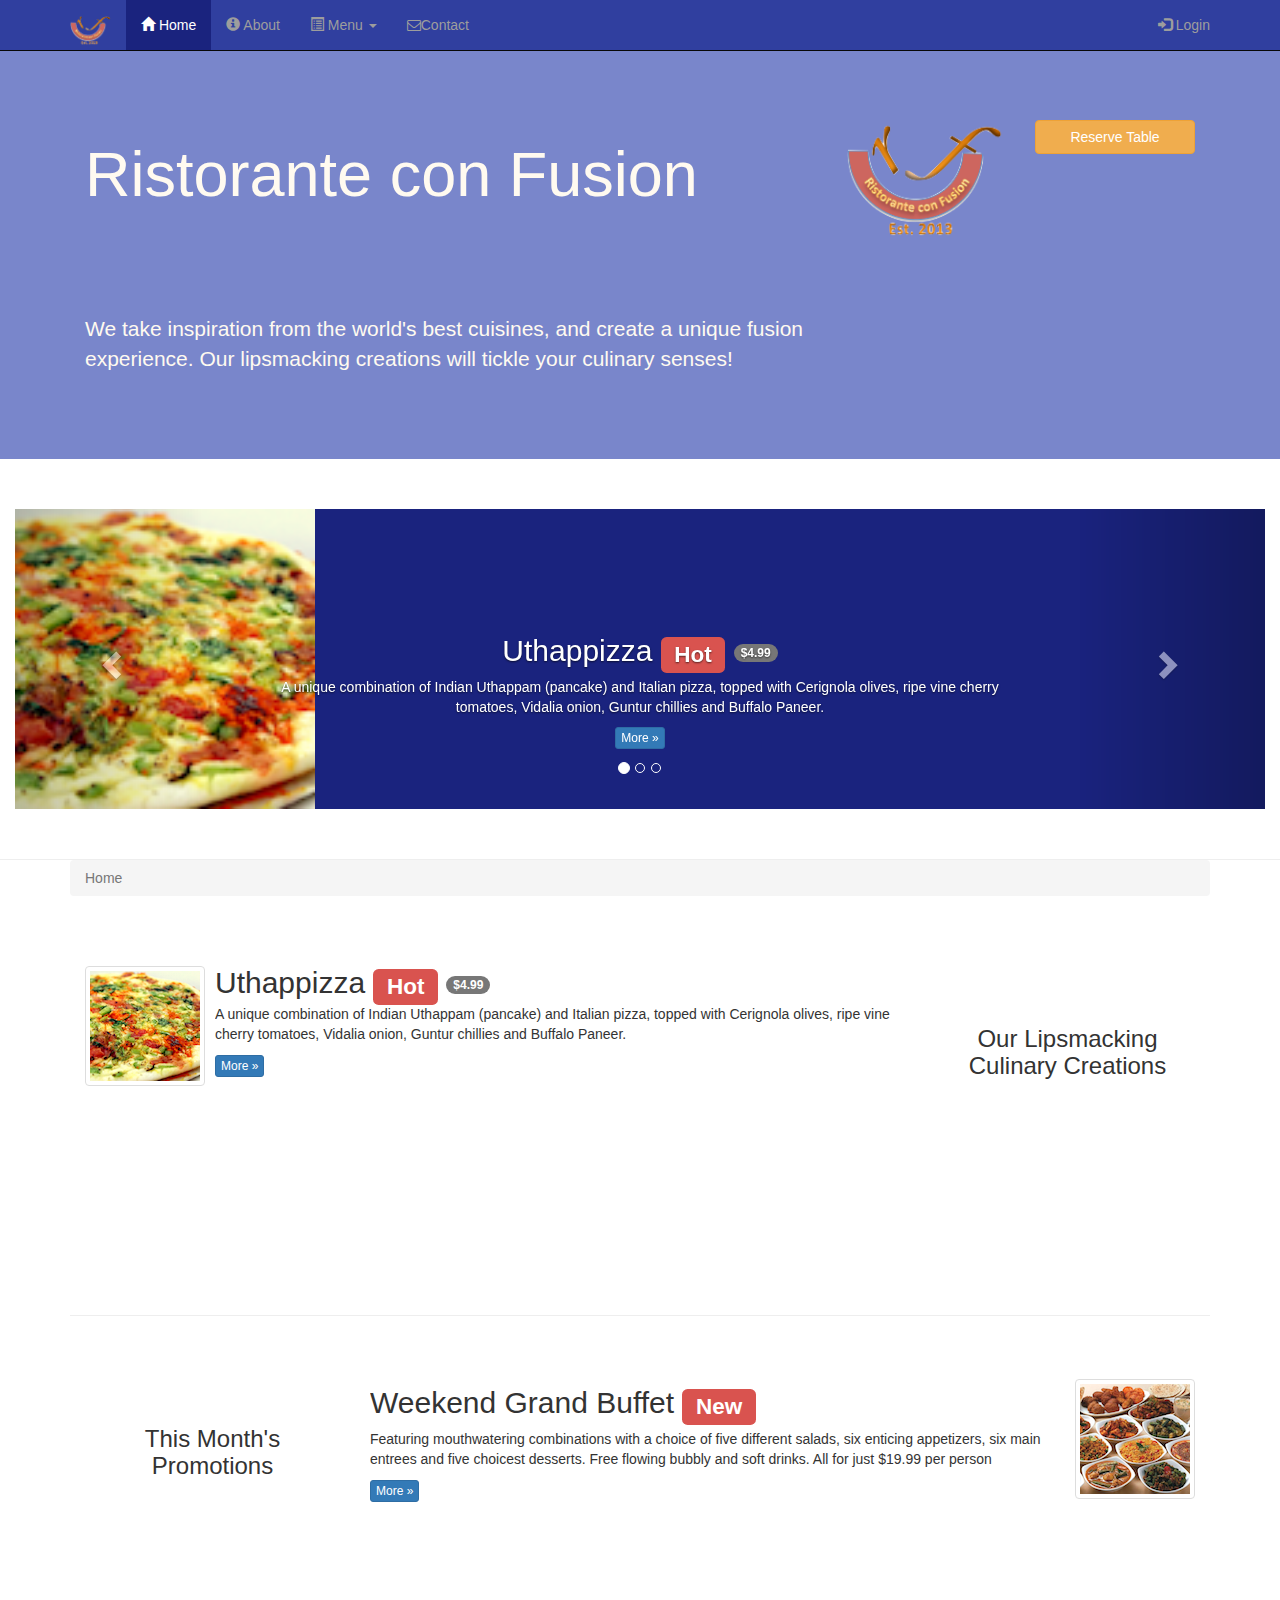
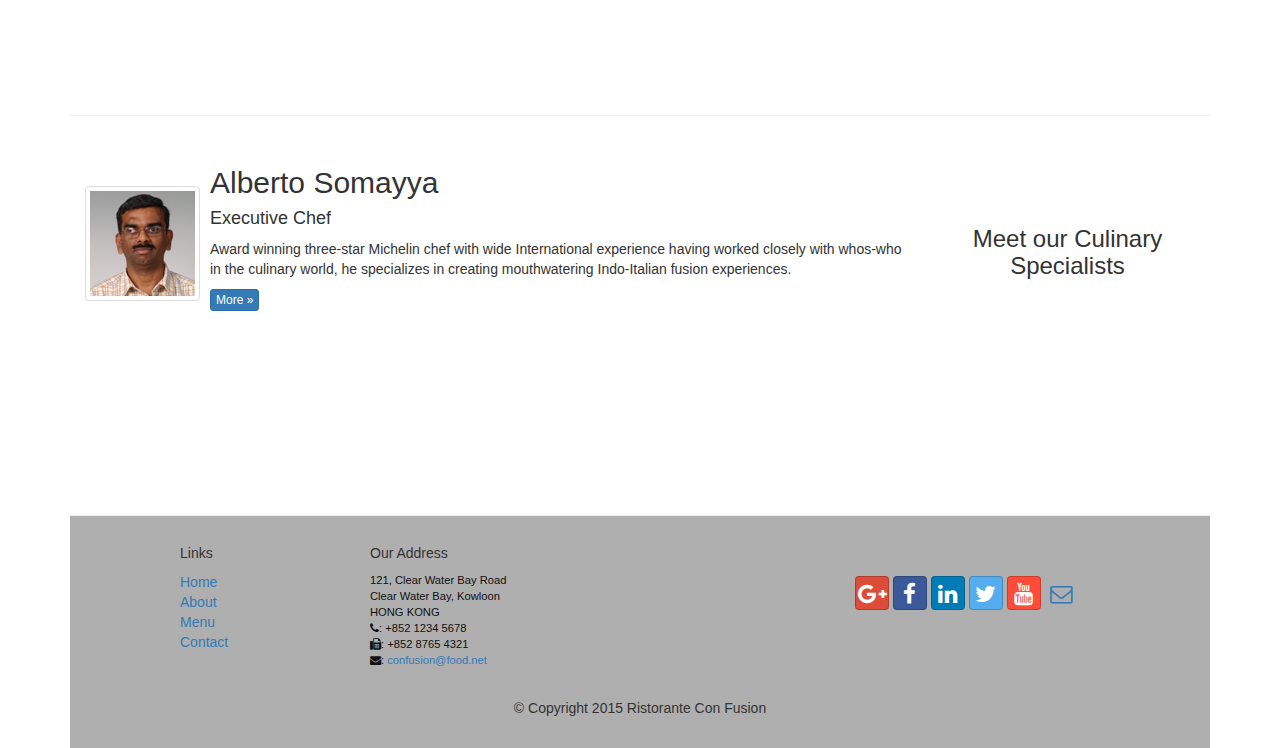
<file: index.html>
<!DOCTYPE html>
<html lang="en">

<head>
    <meta charset="utf-8">
    <meta http-equiv="X-UA-Compatible" content="IE=edge">
    <meta name="viewport" content="width=device-width, initial-scale=1">
    <!-- The above 3 meta tags *must* come first in the head; any other head content must come *after* these tags -->
    <title>Ristorante Con Fusion</title>
    <!-- Bootstrap -->
    <link href="css/bootstrap.min.css" rel="stylesheet">
    <link href="css/mystyles.css" rel="stylesheet">
    <link href="css/font-awesome.min.css" rel="stylesheet">
    <link href="css/bootstrap-social.css" rel="stylesheet">
    <!-- HTML5 shim and Respond.js for IE8 support of HTML5 elements and media queries -->
    <!-- WARNING: Respond.js doesn't work if you view the page via file:// -->
    <!--[if lt IE 9]>
      <script src="https://oss.maxcdn.com/html5shiv/3.7.3/html5shiv.min.js"></script>
      <script src="https://oss.maxcdn.com/respond/1.4.2/respond.min.js"></script>
    <![endif]-->
</head>

<body>
    <nav class="navbar navbar-inverse navbar-fixed-top" role="navigation">
        <div class="container">
            <div class="navbar-header">
                <button type="button" class="navbar-toggle collapsed" data-toggle="collapse" data-target="#navbar" aria-expanded="false" aria-controls="navbar">
                    <span class="sr-only">Toggle navigation</span>
                    <span class="icon-bar"></span>
                    <span class="icon-bar"></span>
                    <span class="icon-bar"></span>
                </button>
                <a class="navbar-brand" href="#"><img src="img/logo.png" height=30 width=41></a>
            </div>

            <div id="navbar" class="navbar-collapse collapse">
                <ul class="nav navbar-nav navbar-left">
                    <li class="active"><a href="index.html"><span class="glyphicon glyphicon-home"
                         aria-hidden="true"></span> Home</a></li>
                    <li><a href="aboutus.html"><span class="glyphicon glyphicon-info-sign"
                     aria-hidden="true"></span> About</a></li>
                    <li class="dropdown">
                        <a href="#" class="dropdown-toggle" data-toggle="dropdown" role="button" aria-haspopup="true" aria-expanded="false">
                            <span class="glyphicon glyphicon-list-alt"></span> Menu <span class="caret"></span></a>
                        <ul class="dropdown-menu">
                            <li><a href="#">Appetizers</a></li>
                            <li><a href="#">Main Courses</a></li>
                            <li><a href="#">Desserts</a></li>
                            <li><a href="#">Drinks</a></li>
                            <li role="separator" class="divider"></li>
                            <li class="dropdown-header">Specials</li>
                            <li><a href="#">Lunch Buffet</a></li>
                            <li><a href="#">Weekend Brunch</a></li>
                        </ul>
                    </li>
                    <li><a href="contactus.html"><i class="fa fa-envelope-o"></i>Contact</a></li>

                </ul>

                <ul class="nav navbar-nav navbar-right">
                    <li>
                        <a data-toggle="modal" data-target="#loginModal">
                            <span class="glyphicon glyphicon-log-in"></span> Login</a>
                    </li>
                </ul>

            </div>
        </div>
    </nav>



    <div id="loginModal" class="modal fade" role="dialog">
        <div class="modal-dialog modal-lg">
            <!-- Modal content-->
            <div class="modal-content">
                <div class="modal-header">
                    <button type="button" class="close" data-dismiss="modal">&times;</button>
                    <h4 class="modal-title">Login </h4>
                </div>
                <div class="modal-body">
                    <form class="form-inline" role="form">
                        <div class="form-group">
                            <input type="email" class="form-control" id="email" name="email" placeholder="Email">
                        </div>
                        <div class="form-group">
                            <input type="password" class="form-control" id="password" name="password" placeholder="Password">
                        </div>
                        <div class="form-group">
                            <label class="checkbox-inline" id="remember-me">
                            <input type="checkbox">
                            Remember me
                        </label>

                        </div>
                        <div class="form-group">
                            <button type="submit" class="btn btn-info">Sign In</button>

                        </div>
                        <div class="form-group">
                            <button type="button" class="btn btn-default btn-sm" data-dismiss="modal">Cancel</button>
                        </div>
                    </form>
                </div>
            </div>
        </div>
    </div>

    <header class="jumbotron">

        <!-- Main component for a primary marketing message or call to action -->

        <div class="container">
            <div class="row row-header">
                <div class="col-xs-12 col-sm-8">
                    <h1>Ristorante con Fusion</h1>
                    <p style="padding:40px;"></p>
                    <p>We take inspiration from the world's best cuisines, and create a unique fusion experience. Our lipsmacking creations will tickle your culinary senses!</p>
                </div>

                <div class="col-xs-12 col-sm-2">
                    <img src="img/logo.png" class="img-responsive">
                </div>

                <div class="col-xs-12 col-sm-2">
                    <a type="button" class="btn btn-warning btn-block" data-toggle="modal" data-target="#reserveTableModal">Reserve Table</a>

                    <!--                 data-toggle="tooltip" title="Or Call us at +852 12345678"
                     data-placement="bottom" -->

                </div>

                <div id="reserveTableModal" class="modal fade" role="dialog" aria-labelledby="reserveTableModal">
                    <div class="modal-dialog modal-lg" role="document">
                        <div class="modal-content">
                            <div class="modal-header">
                                <button type="button" class="close" data-dismiss="modal" aria-label="Close"><span aria-hidden="true">&times;</span></button>
                                <h4 class="modal-title"><strong>Reserve a Table</strong></h4>
                            </div>
                            <div class="modal-body">
                                <form class="form-horizontal" role="form">
                                    <div class="form-group">
                                        <label for="firstname" class="col-sm-2 control-label">Number of Guests</label>
                                        <div class="col-sm-10 radio">
                                            <label><input type="radio" aria-label="guests" id="1guest" name="1guest">1</label>
                                            <label><input type="radio" aria-label="guests" id="2guest" name="2guest">2</label>
                                            <label><input type="radio" aria-label="guests" id="3guest" name="3guest">3</label>
                                            <label><input type="radio" aria-label="guests" id="4guest" name="4guest">4</label>
                                            <label><input type="radio" aria-label="guests" id="5guest" name="5guest">5</label>
                                            <label><input type="radio" aria-label="guests" id="6guest" name="6guest">6</label>
                                        </div>
                                    </div>
                                    <div class="form-group">
                                        <label for="section" class="col-sm-2 control-label">Section</label>
                                        <div class="btn-group col-sm-10" data-toggle="buttons">
                                            <label class="btn btn-default active"><input type="radio" name="options" id="option1" autocomplete="off" checked>Non Smoking</label>
                                            <label class="btn btn-default"><input type="radio" name="options" id="option2" autocomplete="off">Smoking</label>
                                        </div>
                                    </div>
                                    <div class="form-group has-feedback">
                                        <label for="dateandtime" class="col-sm-2 control-label">Date and Time</label>
                                        <div class="col-sm-5">
                                            <input type="date" class="form-control" id="date" placeholder="Date">
                                            <span class="glyphicon glyphicon-calendar form-control-feedback" aria-hidden="true"></span>
                                        </div>
                                        <div class="col-sm-5">
                                            <input type="time" class="form-control" id="time" placeholder="Time">
                                            <span class="glyphicon glyphicon-time form-control-feedback" aria-hidden="true"></span>
                                        </div>
                                    </div>
                                    <div class="form-group has-feedback">
                                        <label for="reserve" class="col-sm-2 control-label"></label>
                                        <div class="col-sm-5">
                                            <button type="submit" class="btn btn-primary">Reserve</button>
                                            <button type="button" class="btn btn-default" data-dismiss="modal">Cancel</button>
                                        </div>
                                    </div>

                                    <div class="alert alert-warning alert-dismissable" role="alert">
                                        <button type="button" class="close" data-dismiss="alert" aria-label="Close"><span aria-hidden="true">&times;</span></button> Warning: Please <strong>call</strong> us to reserve for more than six guests.</div>
                                </form>
                            </div>
                        </div>
                    </div>
                </div>
            </div>
        </div>
    </header>


    <div class="row row-content">
        <div class="col-xs-12">
            <div id="mycarousel" class="carousel slide" data-ride="carousel">
                <!-- Indicators -->
                <ol class="carousel-indicators">
                    <li data-target="#mycarousel" data-slide-to="0" class="active"></li>
                    <li data-target="#mycarousel" data-slide-to="1"></li>
                    <li data-target="#mycarousel" data-slide-to="2"></li>
                </ol>

                <!-- Wrapper for slides -->
                <div class="carousel-inner" role="listbox">
                    <div class="item active">
                        <img class="img-responsive" src="img/uthappizza.png" alt="Uthappizza">
                        <div class="carousel-caption">
                            <h2>Uthappizza  <span class="label label-danger">Hot</span> <span class="badge">$4.99</span></h2>
                            <p>A unique combination of Indian Uthappam (pancake) and Italian pizza, topped with Cerignola olives, ripe vine cherry tomatoes, Vidalia onion, Guntur chillies and Buffalo Paneer.</p>
                            <p><a class="btn btn-primary btn-xs" href="#">More &raquo;</a></p>
                        </div>
                    </div>
                    <div class="item">
                        <img class="img-responsive" src="img/buffet.png" alt="buffet">
                        <div class="carousel-caption">
                            <h2>Weekend Grand Buffet <span class="label label-danger label-xs">New</span></h2>
                            <p>Featuring mouthwatering combinations with a choice of five different salads, six enticing appetizers, six main entrees and five choicest desserts. Free flowing bubbly and soft drinks. All for just $19.99 per person </p>
                            <p><a class="btn btn-primary btn-xs" href="#">More &raquo;</a></p>
                        </div>
                    </div>
                    <div class="item">
                        <img class="img-responsive" src="img/alberto.png" alt="alberto">
                        <div class="carousel-caption">
                            <h2 class="media-heading">Alberto Somayya</h2>
                            <h4>Executive Chef</h4>
                            <p>Award winning three-star Michelin chef with wide International experience having worked closely with whos-who in the culinary world, he specializes in creating mouthwatering Indo-Italian fusion experiences.
                            </p>
                            <p><a class="btn btn-primary btn-xs" href="#">More &raquo;</a></p>
                        </div>
                    </div>
                    <!-- Controls -->
                    <a class="left carousel-control" href="#mycarousel" role="button" data-slide="prev">
                        <span class="glyphicon glyphicon-chevron-left" aria-hidden="true"></span>
                        <span class="sr-only">Previous</span>
                    </a>
                    <a class="right carousel-control" href="#mycarousel" role="button" data-slide="next">
                        <span class="glyphicon glyphicon-chevron-right" aria-hidden="true"></span>
                        <span class="sr-only">Next</span>
                    </a>
                </div>

            </div>
        </div>
    </div>


    <div class="container">
        <div>
            <ol class="breadcrumb">
                <li class="active">Home</li>
            </ol>
        </div>
        <div class="row row-content">
            <div class="col-xs-12 col-sm-3 col-sm-push-9">
                <p style="padding:20px;"></p>
                <h3 align=center>Our Lipsmacking Culinary Creations</h3>
            </div>
            <div class="col-xs-12 col-sm-9 col-sm-pull-3">
                <div class="media">
                    <div class="media-left media-middle">
                        <a href="#">
                            <img class="media-object img-thumbnail" src="img/uthappizza.png" alt="Uthappizza">
                        </a>
                    </div>
                    <div class="media-body">
                        <h2 class="media-heading">Uthappizza <span class="label label-danger">Hot</span>
                            <span class="badge">$4.99</span>
                        </h2>
                        <p>A unique combination of Indian Uthappam (pancake) and Italian pizza, topped with Cerignola olives, ripe vine cherry tomatoes, Vidalia onion, Guntur chillies and Buffalo Paneer.</p>
                        <p><a class="btn btn-primary btn-xs" href="#">More &raquo;</a></p>
                    </div>
                </div>
            </div>
        </div>
        <div class="row row-content">
            <div class="col-xs-12 col-sm-3">
                <p style="padding:20px;"></p>
                <h3 align=center>This Month's Promotions</h3>
            </div>
            <div class="col-xs-12 col-sm-9">
                <div class="media">

                    <div class="media-body">
                        <h2 class="media=heading">Weekend Grand Buffet <span class="label label-danger">New</span></h2>
                        <p>Featuring mouthwatering combinations with a choice of five different salads, six enticing appetizers, six main entrees and five choicest desserts. Free flowing bubbly and soft drinks. All for just $19.99 per person </p>
                        <p><a class="btn btn-primary btn-xs" href="#">More &raquo;</a></p>
                    </div>
                    <div class="media-right media-middle">
                        <a href="#">
                            <img class="media-object img-thumbnail" src="img/buffet.png" alt="buffet">
                        </a>
                    </div>
                </div>
            </div>
        </div>

        <div class="row row-content">

            <div class="col-xs-12 col-sm-3 col-sm-push-9">
                <p style="padding:20px;"></p>
                <h3 align="center">Meet our Culinary Specialists</h3>
            </div>
            <div class="col-xs-12 col-sm-9 col-sm-pull-3">
                <div class="media">
                    <div class="media-left media-middle">
                        <a href="#">
                            <img class="media-object img-thumbnail" src="img/alberto.png" alt="Alberto Somayya">
                        </a>
                    </div>
                    <div class="media-body">
                        <h2 class="media-heading">Alberto Somayya</h2>
                        <h4>Executive Chef</h4>
                        <p>Award winning three-star Michelin chef with wide International experience having worked closely with whos-who in the culinary world, he specializes in creating mouthwatering Indo-Italian fusion experiences.
                        </p>
                        <p><a class="btn btn-primary btn-xs" href="#">More &raquo;</a></p>
                    </div>
                </div>
            </div>
        </div>

    </div>

    <footer>
        <div class="container">
            <div class="row row-footer">
                <div class="col-xs-5 col-xs-offset-1 col-sm-2 col-sm-offset-1">
                    <h5>Links</h5>
                    <ul class="list-unstyled">
                        <li><a href="#">Home</a></li>
                        <li><a href="aboutus.html">About</a></li>
                        <li><a href="#">Menu</a></li>
                        <li><a href="#">Contact</a></li>
                    </ul>
                </div>
                <div class="col-xs-6 col-sm-5">
                    <h5>Our Address</h5>
                    <address>
		              121, Clear Water Bay Road<br>
		              Clear Water Bay, Kowloon<br>
		              HONG KONG<br>
                        <i class="fa fa-phone"></i>: +852 1234 5678<br>
                        <i class="fa fa-fax"></i>: +852 8765 4321<br>
                        <i class="fa fa-envelope"></i>: <a href="mailto:confusion@food.net">confusion@food.net</a>
		           </address>
                </div>
                <div class="col-xs-12 col-sm-4">
                    <div class="nav navbar-nav" style="padding: 40px 10px;">
                        <a class="btn btn-social-icon btn-google-plus" href="http://google.com/+"><i class="fa fa-google-plus"></i></a>
                        <a class="btn btn-social-icon btn-facebook" href="http://www.facebook.com/profile.php?id="><i class="fa fa-facebook"></i></a>
                        <a class="btn btn-social-icon btn-linkedin" href="http://www.linkedin.com/in/"><i class="fa fa-linkedin"></i></a>
                        <a class="btn btn-social-icon btn-twitter" href="http://twitter.com/"><i class="fa fa-twitter"></i></a>
                        <a class="btn btn-social-icon btn-youtube" href="http://youtube.com/"><i class="fa fa-youtube"></i></a>
                        <a class="btn btn-social-icon" href="mailto:"><i class="fa fa-envelope-o"></i></a>
                    </div>
                </div>
                <div class="col-xs-12">
                    <p style="padding:10px;"></p>
                    <p align=center>© Copyright 2015 Ristorante Con Fusion</p>
                </div>
            </div>
        </div>
    </footer>

    <!-- jQuery (necessary for Bootstrap's JavaScript plugins) -->
    <script src="https://ajax.googleapis.com/ajax/libs/jquery/1.12.4/jquery.min.js"></script>
    <!-- Include all compiled plugins (below), or include individual files as needed -->
    <script src="js/bootstrap.min.js"></script>
</body>

<!--
    <script>
        $(document).ready(function(){
        $('[data-toggle="tooltip"]').tooltip();
         });
    </script>
-->

</html>
</file>
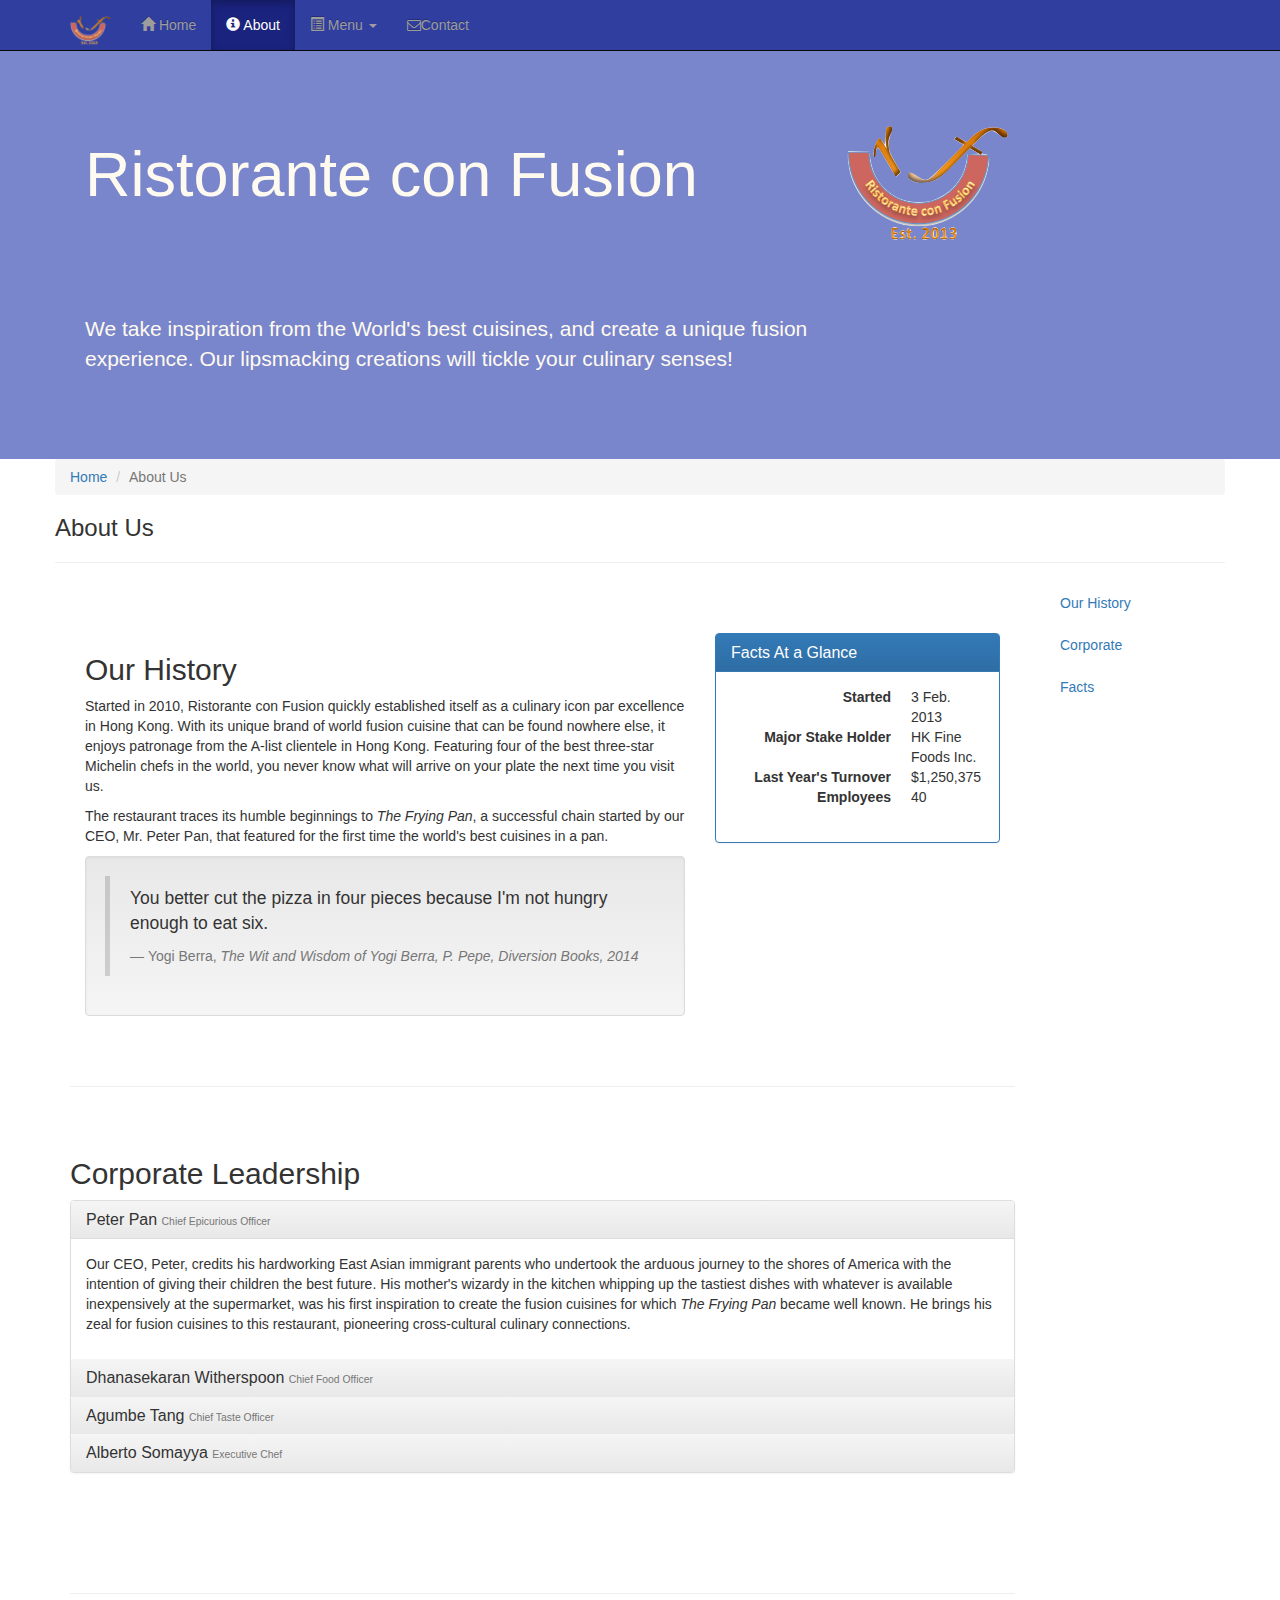
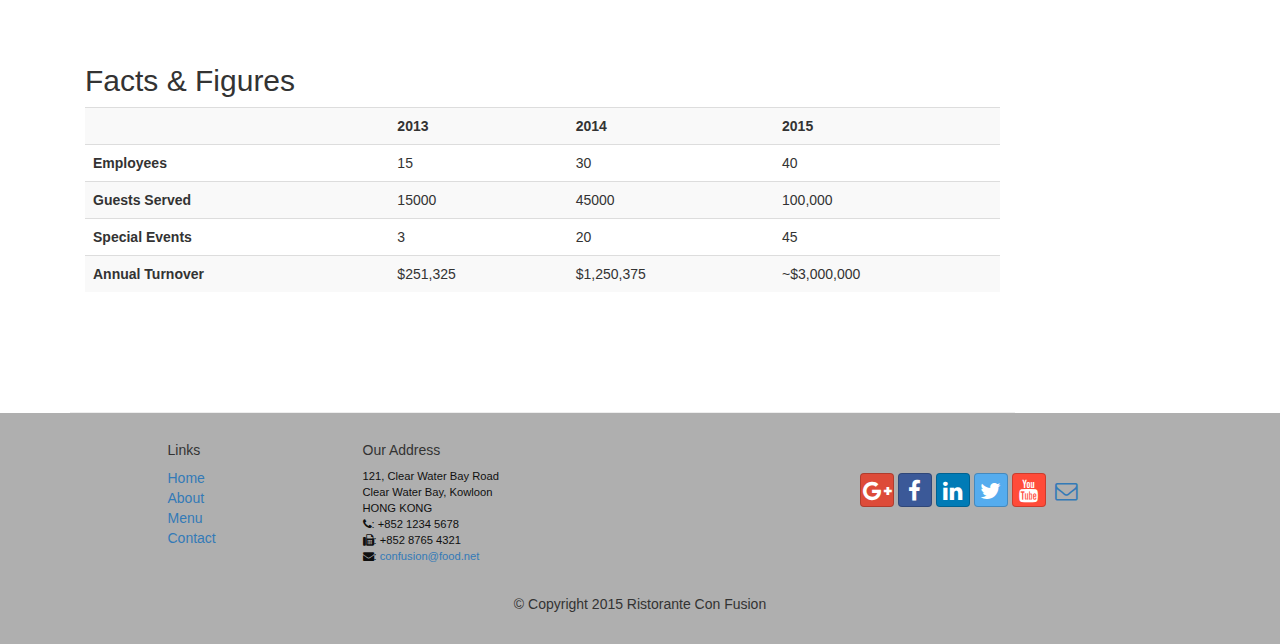
<file: aboutus.html>
<!DOCTYPE html>
<html lang="en">

<head>
    <meta charset="utf-8">
    <meta http-equiv="X-UA-Compatible" content="IE=edge">
    <meta name="viewport" content="width=device-width, initial-scale=1">
    <!-- The above 3 meta tags *must* come first in the head; any other head 
         content must come *after* these tags -->
    <title>Ristorante Con Fusion: About Us</title>
        <!-- Bootstrap -->
    <link href="css/bootstrap.min.css" rel="stylesheet">
    <link href="css/bootstrap-theme.min.css" rel="stylesheet">
    <link href="css/font-awesome.min.css" rel="stylesheet">
    <link href="css/bootstrap-social.css" rel="stylesheet">
    <link href="css/mystyles.css" rel="stylesheet">

    <!-- HTML5 shim and Respond.js for IE8 support of HTML5 elements and media queries -->
    <!-- WARNING: Respond.js doesn't work if you view the page via file:// -->
    <!--[if lt IE 9]>
      <script src="https://oss.maxcdn.com/html5shiv/3.7.2/html5shiv.min.js"></script>
      <script src="https://oss.maxcdn.com/respond/1.4.2/respond.min.js"></script>
    <![endif]-->
</head>

<body data-spy="scroll" data-target="#myScrollspy" data-offset="200">
    <nav class="navbar navbar-inverse navbar-fixed-top" role="navigation">
        <div class="container">
            <div class="navbar-header">
                <button type="button" class="navbar-toggle collapsed" data-toggle="collapse" data-target="#navbar" aria-expanded="false" aria-controls="navbar">
                    <span class="sr-only">Toggle navigation</span>
                    <span class="icon-bar"></span>
                    <span class="icon-bar"></span>
                    <span class="icon-bar"></span>
                </button>
                <a class="navbar-brand" href="#"><img src="img/logo.png" height=30 width=41></a>
            </div>
            <div id="navbar" class="navbar-collapse collapse">
                <ul class="nav navbar-nav">
                    <li><a href="index.html"><span class="glyphicon glyphicon-home"
                         aria-hidden="true"></span> Home</a></li>
                    <li class="active"><a href="aboutus.html"><span class="glyphicon glyphicon-info-sign"
                     aria-hidden="true"></span> About</a></li>
                    <li class="dropdown">
                        <a href="#" class="dropdown-toggle" data-toggle="dropdown"
                         role="button" aria-haspopup="true" aria-expanded="false">
                        <span class="glyphicon glyphicon-list-alt"
                        aria-hidden="true"></span>
                         Menu <span class="caret"></span></a>
                        <ul class="dropdown-menu">
                            <li><a href="#">Appetizers</a></li>
                            <li><a href="#">Main Courses</a></li>
                            <li><a href="#">Desserts</a></li>
                            <li><a href="#">Drinks</a></li>
                            <li role="separator" class="divider"></li>
                            <li class="dropdown-header">Specials</li>
                            <li><a href="#">Lunch Buffet</a></li>
                            <li><a href="#">Weekend Brunch</a></li>
                        </ul>
                    </li>
                    <li><a href="contactus.html"><i class="fa fa-envelope-o"></i>Contact</a></li>
                </ul>
            </div>
        </div>
    </nav>  
    <header class="jumbotron">

        <!-- Main component for a primary marketing message or call to action -->

        <div class="container">
            <div class="row row-header">
                <div class="col-xs-12 col-sm-8">
                    <h1>Ristorante con Fusion</h1>
                    <p style="padding:40px;"></p>
                    <p>We take inspiration from the World's best cuisines, and create a unique fusion experience. Our lipsmacking creations will tickle your culinary senses!</p>
                </div>
                <div class="col-xs-12 col-sm-2">
                    <img src="img/logo.png">
                </div>
            </div>
        </div>
    </header>

    <div class="container">
        <div class="row">
            <div>
                <ol class="breadcrumb">
                  <li><a href="index.html">Home</a></li>
                  <li class="active">About Us</li>
                </ol>
            </div>
            <div>
               <h3>About Us</h3>
               <hr>
            </div>
        </div>
        <div class="row">
            
            <div class="col-xs-12 col-sm-10">
                <div id="history" class="row row-content">
                    <div class="col-xs-12 col-sm-6 col-lg-8">
                        <h2>Our History</h2>
                        <p>Started in 2010, Ristorante con Fusion quickly established itself as a culinary icon par excellence in Hong Kong. With its unique brand of world fusion cuisine that can be found nowhere else, it enjoys patronage from the A-list clientele in Hong Kong.  Featuring four of the best three-star Michelin chefs in the world, you never know what will arrive on your plate the next time you visit us.</p>
                        <p>The restaurant traces its humble beginnings to <em>The Frying Pan</em>, a successful chain started by our CEO, Mr. Peter Pan, that featured for the first time the world's best cuisines in a pan.</p>
                                      <div class="well">
                            <blockquote>
                                <p>You better cut the pizza in four pieces because
                                    I'm not hungry enough to eat six.</p>
                                <footer>Yogi Berra,
                                  <cite>The Wit and Wisdom of Yogi Berra,
                                    P. Pepe, Diversion Books, 2014</cite>
                                </footer>
                            </blockquote>
                        </div>
                    </div>
                    <div class="col-xs-12 col-sm-6 col-lg-4">
                       <div class="panel panel-primary">
                            <div class="panel-heading">
                                <h3 class="panel-title">Facts At a Glance</h3>
                            </div>
                            <div class="panel-body">
                                <dl class="dl-horizontal">
                                    <dt>Started</dt>
                                    <dd>3 Feb. 2013</dd>
                                    <dt>Major Stake Holder</dt>
                                    <dd>HK Fine Foods Inc.</dd>
                                    <dt>Last Year's Turnover</dt>
                                    <dd>$1,250,375</dd>
                                    <dt>Employees</dt>
                                    <dd>40</dd>
                               </dl>
                            </div>
                        </div>

                    </div>

                    <div>

                        <p style="padding:20px;"></p>
                    </div>

                </div>
        


                <div id="corporate" class="row row-content">
                    <div class="xs-col-12">
                        <h2>Corporate Leadership</h2>
        <!--
                          <ul class="nav nav-tabs" role="tablist">
                            <li role="presentation" class="active"><a href="#peter" aria-controls="peter" role="tab" data-toggle="tab">Peter Pan</a></li>
                            <li role="presentation"><a href="#dhanasekaran" aria-controls="dhanasekaran" role="tab" data-toggle="tab">Dhanasekaran Witherspoon</a></li>
                            <li role="presentation"><a href="#agumbe" aria-controls="agumbe" role="tab" data-toggle="tab">Agumbe Tang</a></li>
                            <li role="presentation"><a href="#alberto" aria-controls="alberto" role="tab" data-toggle="tab">Alberto Somayya</a></li>
                          </ul>
        -->

                        <div class="panel-group" id="accordion" role="tablist" aria-multiselectable="true">
                            <div class="panel panel-default">
                                <div class="panel-heading" role="tab" id="headingPeter">
                                    <h3 class="panel-title">
                                        <a role="button" data-toggle="collapse"
                                             data-parent="#accordion" href="#peter"
                                             aria-expanded="true" aria-controls="peter">
                                            Peter Pan <small>Chief Epicurious Officer</small></a>
                                    </h3>
                                </div>
                                <div role="tabpanel" class="panel-collapse collapse in"
                                     id="peter"    aria-labelledby="headingPeter">
                                    <div class="panel-body">
                                        <p> Our CEO, Peter, credits his hardworking East Asian immigrant parents who undertook the arduous journey to the shores of America with the intention of giving their children the best future. His mother's wizardy in the kitchen whipping up the tastiest dishes with whatever is available inexpensively at the supermarket, was his first inspiration to create the fusion cuisines for which <em>The Frying Pan</em> became well known. He brings his zeal for fusion cuisines to this restaurant, pioneering cross-cultural culinary connections.
                                        </p>
                                    </div>
                                </div>


                                <div class="panel-heading" role="tab" id="headingD">
                                    <h3 class="panel-title">
                                        <a role="button" data-toggle="collapse"
                                             data-parent="#accordion" href="#d"
                                             aria-expanded="true" aria-controls="d">
                                            Dhanasekaran Witherspoon <small>Chief Food Officer</small></a>
                                    </h3>
                                </div>
                                <div role="tabpanel" class="panel-collapse collapse"
                                     id="d"    aria-labelledby="headingD">
                                    <div class="panel-body">
                                        <p> Our CFO, Danny, as he is affectionately referred to by his colleagues, comes from a long established family tradition in farming and produce. His experiences growing up on a farm in the Australian outback gave him great appreciation for varieties of food sources. As he puts it in his own words, <em>Everything that runs, wins, and everything that stays, pays!</em>
                                        </p>
                                    </div>
                                </div>


                                <div class="panel-heading" role="tab" id="headingAgumbe">
                                    <h3 class="panel-title">
                                        <a role="button" data-toggle="collapse"
                                             data-parent="#accordion" href="#agumbe"
                                             aria-expanded="true" aria-controls="agumbe">
                                            Agumbe Tang <small>Chief Taste Officer</small></a>
                                    </h3>
                                </div>
                                <div role="tabpanel" class="panel-collapse collapse"
                                     id="agumbe"    aria-labelledby="headingAgumbe">
                                    <div class="panel-body">
                                        <p> Blessed with the most discerning gustatory sense, Agumbe, our CFO, personally ensures that every dish that we serve meets his exacting tastes. Our chefs dread the tongue lashing that ensues if their dish does not meet his exacting standards. He lives by his motto, <em>You click only if you survive my lick.</em>
                                        </p>
                                    </div>
                                </div>

                                <div class="panel-heading" role="tab" id="headingAlberto">
                                    <h3 class="panel-title">
                                        <a role="button" data-toggle="collapse"
                                             data-parent="#accordion" href="#alberto"
                                             aria-expanded="true" aria-controls="alberto">
                                            Alberto Somayya <small>Executive Chef</small></a>
                                    </h3>
                                </div>
                                <div role="tabpanel" class="panel-collapse collapse"
                                     id="alberto"    aria-labelledby="headingAlberto">
                                    <div class="panel-body">
                                        <p>Award winning three-star Michelin chef with wide International experience having worked closely with whos-who in the culinary world, he specializes in creating mouthwatering Indo-Italian fusion experiences. He says, <em>Put together the cuisines from the two craziest cultures, and you get a winning hit! Amma Mia!</em>
                                        </p>
                                    </div>
                                </div>
                            </div>

                        </div>
                    </div>
                    <div>
                        <p style="padding:20px;"></p>
                    </div>
               </div>
   
        
                <div id="facts" class="row row-content">
                    <div class="col-xs-12">
                        <h2>Facts &amp; Figures</h2>
                           <div class="table-responsive">
                            <table class="table table-striped">
                                <tr>
                                    <td>&nbsp;</td>
                                    <th>2013</th>
                                    <th>2014</th>
                                    <th>2015</th>
                                </tr>
                                <tr>
                                    <th>Employees</th>
                                    <td>15</td>
                                    <td>30</td>
                                    <td>40</td>
                                </tr>
                                <tr>
                                    <th>Guests Served</th>
                                    <td>15000</td>
                                    <td>45000</td>
                                    <td>100,000</td>
                                </tr>
                                <tr>
                                    <th>Special Events</th>
                                    <td>3</td>
                                    <td>20</td>
                                    <td>45</td>
                                </tr>
                                <tr>
                                    <th>Annual Turnover</th>
                                    <td>$251,325</td>
                                    <td>$1,250,375</td>
                                    <td>~$3,000,000</td>
                                </tr>
                            </table>
                        </div>

                    </div>
                     <div class="col-xs-12 col-sm-3">


                        <p style="padding:20px;"></p>
                    </div>

               </div> 
           </div>
        
        <nav class="hidden-xs col-sm-2" id="myScrollspy">
            <ul class="nav nav-pills nav-stacked" data-spy="affix" data-offset-top="400">
                <li><a href="#history">Our History</a></li>
                <li><a href="#corporate">Corporate</a></li>
                <li><a href="#facts">Facts</a></li>
            </ul>
        </nav>

        </div>
    </div>

    <footer class="row-footer">
        <div class="container">
            <div class="row">             
                <div class="col-xs-5 col-xs-offset-1 col-sm-2 col-sm-offset-1">
                    <h5>Links</h5>
                    <ul class="list-unstyled">
                        <li><a href="index.html">Home</a></li>
                        <li><a href="aboutus.html">About</a></li>
                        <li><a href="#">Menu</a></li>
                        <li><a href="#">Contact</a></li>
                    </ul>
                </div>
                <div class="col-xs-6 col-sm-5">
                    <h5>Our Address</h5>
                    <address>
		              121, Clear Water Bay Road<br>
		              Clear Water Bay, Kowloon<br>
		              HONG KONG<br>
		              <i class="fa fa-phone"></i>: +852 1234 5678<br>
		              <i class="fa fa-fax"></i>: +852 8765 4321<br>
		              <i class="fa fa-envelope"></i>: 
                        <a href="mailto:confusion@food.net">confusion@food.net</a>
		           </address>
                </div>
                <div class="col-xs-12 col-sm-4">
                    <div class="nav navbar-nav" style="padding: 40px 10px;">
                        <a class="btn btn-social-icon btn-google-plus" href="http://google.com/+"><i class="fa fa-google-plus"></i></a>
                        <a class="btn btn-social-icon btn-facebook" href="http://www.facebook.com/profile.php?id="><i class="fa fa-facebook"></i></a>
                        <a class="btn btn-social-icon btn-linkedin" href="http://www.linkedin.com/in/"><i class="fa fa-linkedin"></i></a>
                        <a class="btn btn-social-icon btn-twitter" href="http://twitter.com/"><i class="fa fa-twitter"></i></a>
                        <a class="btn btn-social-icon btn-youtube" href="http://youtube.com/"><i class="fa fa-youtube"></i></a>
                        <a class="btn btn-social-icon" href="mailto:"><i class="fa fa-envelope-o"></i></a>
                    </div>
                </div>
                <div class="col-xs-12">
                    <p style="padding:10px;"></p>
                    <p align=center>© Copyright 2015 Ristorante Con Fusion</p>
                </div>
            </div>
        </div>
    </footer>
    <!-- jQuery (necessary for Bootstrap's JavaScript plugins) -->
    <script src="https://ajax.googleapis.com/ajax/libs/jquery/1.11.3/jquery.min.js"></script>
    <!-- Include all compiled plugins (below), or include individual files as needed -->
    <script src="js/bootstrap.min.js"></script>
</body>

</html>
</file>
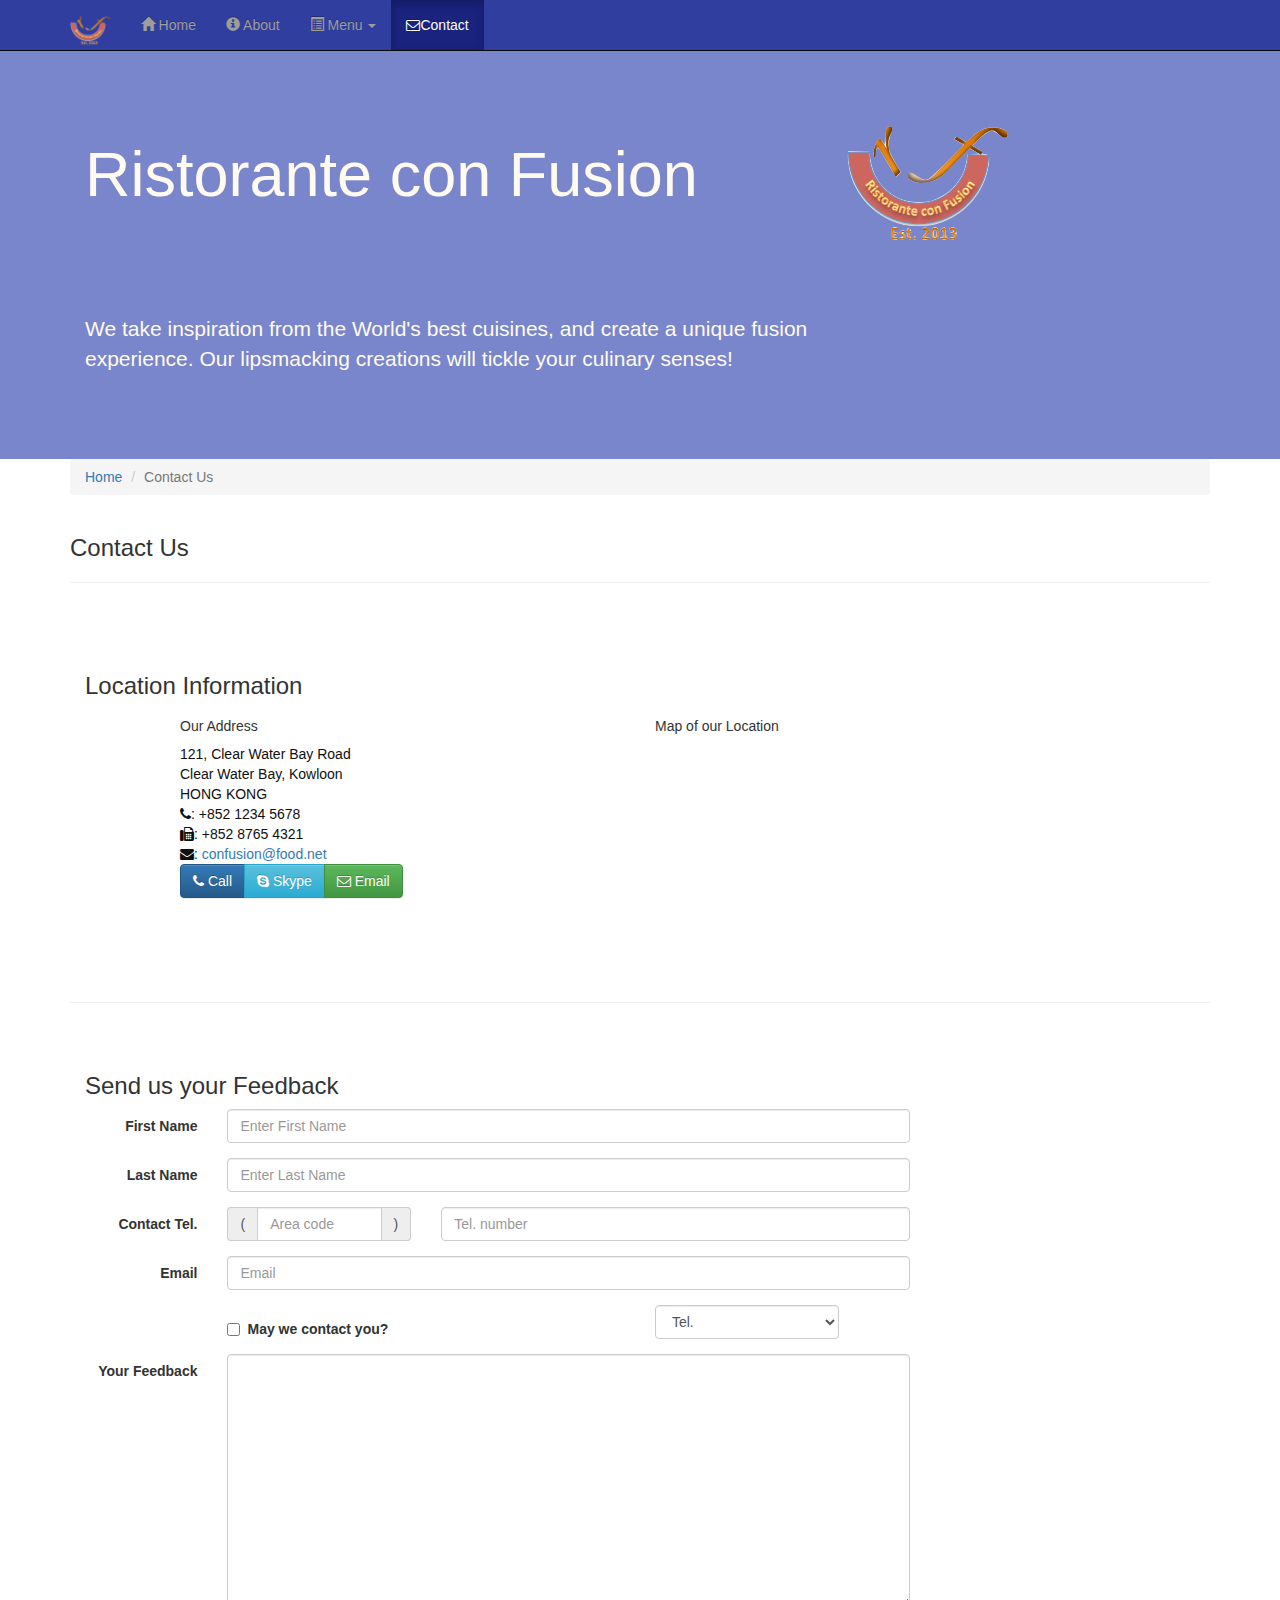
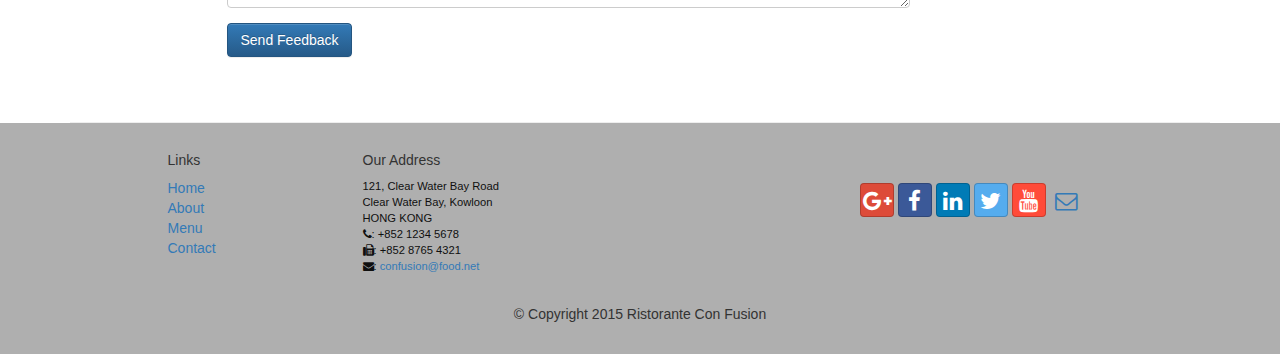
<file: contactus.html>
<!DOCTYPE html>
<html lang="en">

<head>
     <meta charset="utf-8">
    <meta http-equiv="X-UA-Compatible" content="IE=edge">
    <meta name="viewport" content="width=device-width, initial-scale=1">
    <!-- The above 3 meta tags *must* come first in the head; any other head 
         content must come *after* these tags -->
    <title>Ristorante Con Fusion: About Us</title>
        <!-- Bootstrap -->
    <link href="css/bootstrap.min.css" rel="stylesheet">
    <link href="css/bootstrap-theme.min.css" rel="stylesheet">
    <link href="css/font-awesome.min.css" rel="stylesheet">
    <link href="css/bootstrap-social.css" rel="stylesheet">
    <link href="css/mystyles.css" rel="stylesheet">

    <!-- HTML5 shim and Respond.js for IE8 support of HTML5 elements and media queries -->
    <!-- WARNING: Respond.js doesn't work if you view the page via file:// -->
    <!--[if lt IE 9]>
      <script src="https://oss.maxcdn.com/html5shiv/3.7.2/html5shiv.min.js"></script>
      <script src="https://oss.maxcdn.com/respond/1.4.2/respond.min.js"></script>
    <![endif]-->
</head>

<body>
    <nav class="navbar navbar-inverse navbar-fixed-top" role="navigation">
        <div class="container">
            <div class="navbar-header">
                <button type="button" class="navbar-toggle collapsed" data-toggle="collapse" data-target="#navbar" aria-expanded="false" aria-controls="navbar">
                    <span class="sr-only">Toggle navigation</span>
                    <span class="icon-bar"></span>
                    <span class="icon-bar"></span>
                    <span class="icon-bar"></span>
                </button>
                <a class="navbar-brand" href="index.html"><img src="img/logo.png" height=30></a>
            </div>
            <div id="navbar" class="navbar-collapse collapse">
                <ul class="nav navbar-nav">
                    <li><a href="index.html"><span class="glyphicon glyphicon-home"
                         aria-hidden="true"></span> Home</a></li>
                    <li><a href="aboutus.html">
                        <span class="glyphicon glyphicon-info-sign"
                         aria-hidden="true"></span> About</a></li>
                    <li class="dropdown">
                        <a href="#" class="dropdown-toggle" data-toggle="dropdown"
                         role="button" aria-haspopup="true" aria-expanded="false"> 
                         <span class="glyphicon glyphicon-list-alt"></span>
                            Menu <span class="caret"></span></a>
                        <ul class="dropdown-menu">
                            <li><a href="#">Appetizers</a></li>
                            <li><a href="#">Main Courses</a></li>
                            <li><a href="#">Desserts</a></li>
                            <li><a href="#">Drinks</a></li>
                            <li role="separator" class="divider"></li>
                            <li class="dropdown-header">Specials</li>
                            <li><a href="#">Lunch Buffet</a></li>
                            <li><a href="#">Weekend Brunch</a></li>
                        </ul>
                    </li>
                    <li class="active"><a href="contactus.html"><i class="fa fa-envelope-o"></i>Contact</a></li>
                </ul>
            </div>
        </div>
    </nav>  
    <header class="jumbotron">

        <!-- Main component for a primary marketing message or call to action -->

        <div class="container">
            <div class="row row-header">
                <div class="col-xs-12 col-sm-8">
                    <h1>Ristorante con Fusion</h1>
                    <p style="padding:40px;"></p>
                    <p>We take inspiration from the World's best cuisines, and create a unique fusion experience. Our lipsmacking creations will tickle your culinary senses!</p>
                </div>
                <div class="col-xs-12 col-sm-2">
                    <img src="img/logo.png">
                </div>
            </div>
        </div>
    </header>

    <div class="container">
        <div class="row">
            <div class="col-xs-12">
               <ul class="breadcrumb">
                   <li><a href="index.html">Home</a></li>
                   <li class="active">Contact Us</li>
               </ul>
            </div>
            <div class="col-xs-12">
               <h3>Contact Us</h3>
               <hr>
            </div>
        </div>
        
        <div class="row row-content">
           <div class="col-xs-12">
              <h3>Location Information</h3> 
           </div>
            <div class="col-xs-12 col-sm-4 col-sm-offset-1">
                   <h5>Our Address</h5>
                    <address style="font-size: 100%">
		              121, Clear Water Bay Road<br>
		              Clear Water Bay, Kowloon<br>
		              HONG KONG<br>
		              <i class="fa fa-phone"></i>: +852 1234 5678<br>
		              <i class="fa fa-fax"></i>: +852 8765 4321<br>
		              <i class="fa fa-envelope"></i>: 
                        <a href="mailto:confusion@food.net">confusion@food.net</a>
		           </address>
            </div>
            <div class="col-xs-12 col-sm-6 col-sm-offset-1">
                <h5>Map of our Location</h5>
            </div>
            <div class="col-xs-12 col-sm-11 col-sm-offset-1">
                <div class="btn-group" role="group" aria-label="...">
                    <a type="button" class="btn btn-primary" href="tel:+85212345678"><i class="fa fa-phone"></i> Call</a>
                    <a type="button" class="btn btn-info"><i class="fa fa-skype"></i> Skype</a>
                    <a type="button" class="btn btn-success" href="mailto:confusion@food.net"><i class="fa fa-envelope-o"></i> Email</a>
                </div>

            </div>
        </div>

        <div class="row row-content">
           <div class="col-xs-12">
              <h3>Send us your Feedback</h3> 
           </div>
            <div class="col-xs-12 col-sm-9">
                <form class="form-horizontal" role="form">
                    <div class="form-group">
                        <label for="firstname" class="col-sm-2 control-label">First Name</label>                        
                        <div class="col-sm-10">
                        <input type="text" class="form-control" id="firstname" name="firstname" placeholder="Enter First Name">
                        </div>
                    </div>
                    <div class="form-group">
                        <label for="lastname" class="col-sm-2 control-label">Last Name</label>
                        <div class="col-sm-10">
                            <input type="text" class="form-control" id="lastname" name="lastname" placeholder="Enter Last Name">
                        </div>
                    </div>
                    
                   <div class="form-group">
                        <label for="telnum" class="col-xs-12 col-sm-2 control-label">Contact Tel.</label>
                        <div class="col-xs-5 col-sm-4 col-md-3">
                            <div class="input-group">
                                <div class="input-group-addon">(</div>
                                    <input type="tel" class="form-control" id="areacode" name="areacode" placeholder="Area code">
                                <div class="input-group-addon">)</div>
                            </div>
                        </div>
                        <div class="col-xs-7 col-sm-6 col-md-7">
                                    <input type="tel" class="form-control" id="telnum" name="telnum" placeholder="Tel. number">
                        </div>
                    </div>
                    <div class="form-group">
                        <label for="emailid" class="col-sm-2 control-label">Email</label>
                        <div class="col-sm-10">
                            <input type="email" class="form-control" id="emailid" name="emailid" placeholder="Email">
                        </div>
                    </div>
                    <div class="form-group">
                       <div class="checkbox col-sm-5 col-sm-offset-2">
                            <label class="checkbox-inline">
                                <input type="checkbox" name="approve" value="">
                                <strong>May we contact you?</strong>
                            </label>
                        </div>
                        <div class="col-sm-3 col-sm-offset-1">
                            <select class="form-control">
                                <option>Tel.</option>
                                <option>Email</option>
                            </select>
                        </div>
                    </div>
                    <div class="form-group">
                        <label for="feedback" class="col-sm-2 control-label">Your Feedback</label>
                        <div class="col-sm-10">
                            <textarea class="form-control" id="feedback" name="feedback" rows="12"></textarea>
                        </div>
                    </div>
                     <div class="form-group">
                        <div class="col-sm-offset-2 col-sm-10">
                            <button type="submit" class="btn btn-primary">Send Feedback</button>
                        </div>
                    </div>

                </form>
            </div>
             <div class="col-xs-12 col-sm-3">
                <p style="padding:20px;"></p>
            </div>
       </div>

    </div>

    <footer class="row-footer">
        <div class="container">
            <div class="row">             
                <div class="col-xs-5 col-xs-offset-1 col-sm-2 col-sm-offset-1">
                    <h5>Links</h5>
                    <ul class="list-unstyled">
                        <li><a href="#">Home</a></li>
                        <li><a href="#">About</a></li>
                        <li><a href="#">Menu</a></li>
                        <li><a href="#">Contact</a></li>
                    </ul>
                </div>
                <div class="col-xs-6 col-sm-5">
                    <h5>Our Address</h5>
                    <address>
		              121, Clear Water Bay Road<br>
		              Clear Water Bay, Kowloon<br>
		              HONG KONG<br>
		              <i class="fa fa-phone"></i>: +852 1234 5678<br>
		              <i class="fa fa-fax"></i>: +852 8765 4321<br>
		              <i class="fa fa-envelope"></i>: 
                        <a href="mailto:confusion@food.net">confusion@food.net</a>
		           </address>
                </div>
                <div class="col-xs-12 col-sm-4">
                    <div class="nav navbar-nav" style="padding: 40px 10px;">
                        <a class="btn btn-social-icon btn-google-plus" href="http://google.com/+"><i class="fa fa-google-plus"></i></a>
                        <a class="btn btn-social-icon btn-facebook" href="http://www.facebook.com/profile.php?id="><i class="fa fa-facebook"></i></a>
                        <a class="btn btn-social-icon btn-linkedin" href="http://www.linkedin.com/in/"><i class="fa fa-linkedin"></i></a>
                        <a class="btn btn-social-icon btn-twitter" href="http://twitter.com/"><i class="fa fa-twitter"></i></a>
                        <a class="btn btn-social-icon btn-youtube" href="http://youtube.com/"><i class="fa fa-youtube"></i></a>
                        <a class="btn btn-social-icon" href="mailto:"><i class="fa fa-envelope-o"></i></a>
                    </div>
                </div>
                <div class="col-xs-12">
                    <p style="padding:10px;"></p>
                    <p align=center>© Copyright 2015 Ristorante Con Fusion</p>
                </div>
            </div>
        </div>
    </footer>
    <!-- jQuery (necessary for Bootstrap's JavaScript plugins) -->
    <script src="https://ajax.googleapis.com/ajax/libs/jquery/1.11.3/jquery.min.js"></script>
    <!-- Include all compiled plugins (below), or include individual files as needed -->
    <script src="js/bootstrap.min.js"></script>
</body>

</html>
</file>
<file: css/mystyles.css>
.row-header{
    margin:0px auto;
    padding:0px auto;
}

.row-content {
    margin:0px auto;
    padding: 50px 0px 50px 0px;
    border-bottom: 1px ridge;
    min-height:400px;
}

.row-footer{
    background-color: #AfAfAf;
    margin:0px auto;
    padding: 20px 0px 20px 0px;
}

.jumbotron {
    padding:70px 30px 70px 30px;
    margin:0px auto;
    background: #7986CB ;
    color:floralwhite;
}

address{
    font-size:80%;
    margin:0px;
    color:#0f0f0f;
}

body{
    padding:50px 0px 0px 0px;
    z-index:0;
}


.navbar-inverse {
     background: #303F9F;
}


.navbar-inverse .navbar-nav > .active > a,
.navbar-inverse .navbar-nav > .active > a:hover,
.navbar-inverse .navbar-nav > .active > a:focus {
    color: #fff;
    background: #1A237E;
}

.navbar-inverse .navbar-nav > .open > a,
 .navbar-inverse .navbar-nav > .open > a:hover,
 .navbar-inverse .navbar-nav > .open > a:focus {
    color: #fff;
    background: #1A237E;
}

.navbar-inverse .navbar-nav .open .dropdown-menu> li> a,
.navbar-inverse .navbar-nav .open .dropdown-menu {
    background-color: #303F9F;
    color:#eeeeee;
}

.navbar-inverse .navbar-nav .open .dropdown-menu> li> a:hover {
    color:#000000;
}

/*
#remember-me{
    color:white;
}
*/

#reserve-table{
    position: relative;
    top: 50px;
        
}

.tab-content {
    border-left: 1px solid #ddd;
    border-right: 1px solid #ddd;
    border-bottom: 1px solid #ddd;
    padding: 10px
}

.affix {
    top:100px;
}

.carousel {
    background:#1A237E;
}

.carousel .item {
  height: 300px;
}

.item img {
    position: absolute;
    top: 0;
    left: 0;
    min-height: 300px;
/*
    min-width: 1500px;
    margin-left: 1%;
    margin-right: 1%;
*/
}

.modal-header {
    color:black;
}

.modal-body {
    color: black;
}
</file>
